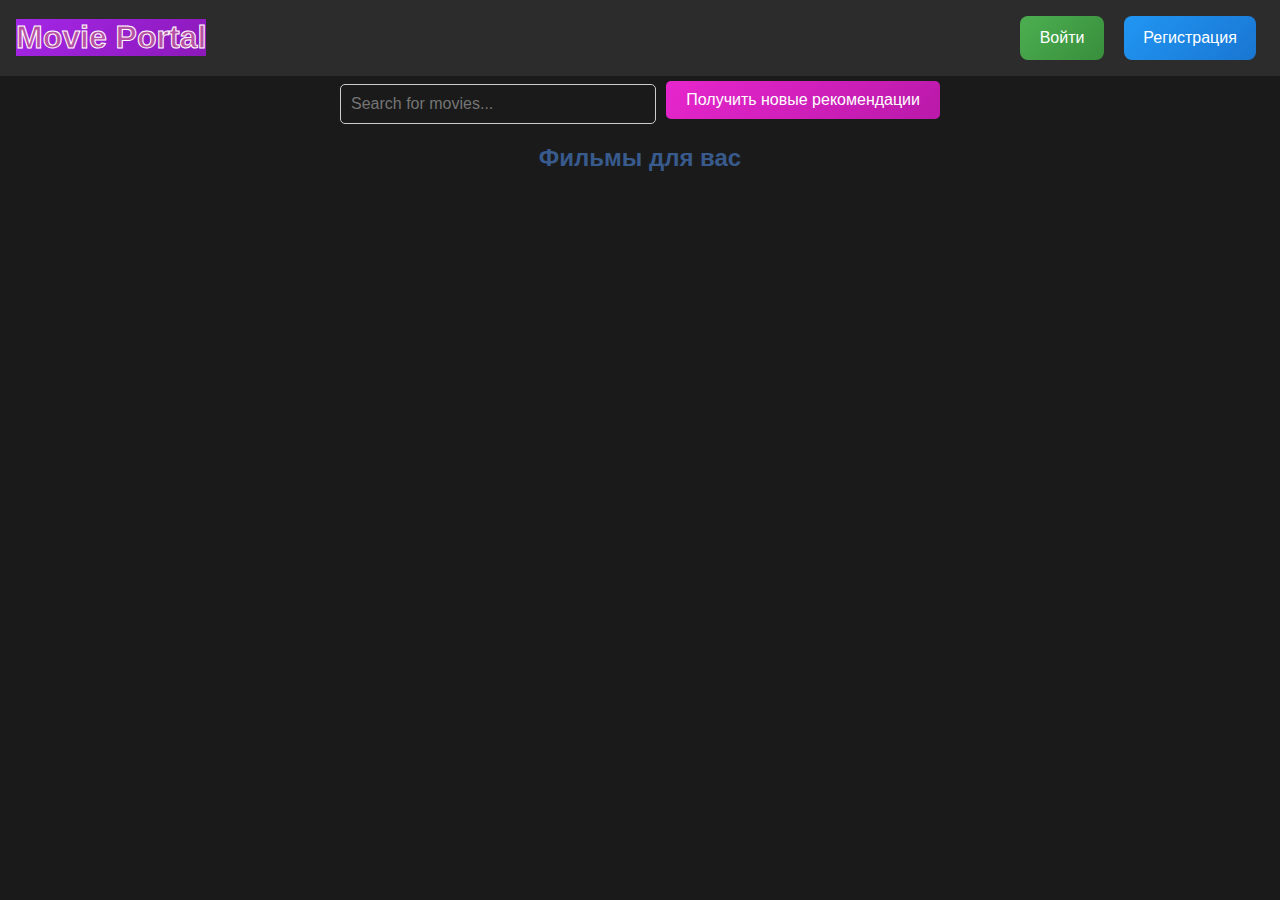
<file: index.html>
<html><head><base href="." />
<meta charset="utf-8"><meta name="viewport" content="width=device-width, initial-scale=1">
<title>Movie Portal</title>
<link rel="stylesheet" type="text/css" href="style.css">
</head>
<body>
    <div class="header">
        <h1 style="background: linear-gradient(135deg, #a426e7, #8c19b9); color:#b751a3;  -webkit-text-stroke: 1px #FFFFFF;">Movie Portal</h1>
        <div class="auth-buttons">
            <button class="login-btn" onclick="showModal('loginModal')">Войти</button>
            <button class="register-btn" onclick="showModal('registerModal')">Регистрация</button>
        </div>
    </div>

    <div class="search-container">
        <input type="text" id="searchInput" placeholder="Search for movies..." onkeyup="searchMovies()">
        <button id="recommendButton" onclick="fetchNewRecommendations()">Получить новые рекомендации</button>
    </div>    
    
    <h2 style="text-align: center; color: #385a8c;">Фильмы для вас</h2>

    <div class="movie-container" id="movieContainer">
        <!-- Movies will be loaded here -->
    </div>

    <!-- Login Modal -->
    <div id="loginModal" class="modal">
        <div class="modal-content">
            <span class="close-btn" onclick="hideModal('loginModal')">&times;</span>
            <h2>Войти</h2>
            <form id="loginForm" onsubmit="handleLogin(event)">
                <div class="form-group">
                    <label>Почта:</label>
                    <input type="email" name="email" required>
                </div>
                <div class="form-group">
                    <label>Пароль:</label>
                    <input type="password" name="password" required>
                </div>
                <button type="submit" class="login-btn">Войти</button>
            </form>
        </div>
    </div>

    <!-- Register Modal -->
    <div id="registerModal" class="modal">
        <div class="modal-content">
            <span class="close-btn" onclick="hideModal('registerModal')">&times;</span>
            <h2>Регистрация</h2>
            <form id="registerForm" onsubmit="handleRegister(event)">
                <div class="form-group">
                    <label>Имя:</label>
                    <input type="text" name="name" required>
                </div>
                <div class="form-group">
                    <label>Фамилия:</label>
                    <input type="text" name="lastname" required>
                </div>
                <div class="form-group">
                    <label>Отчество:</label>
                    <input type="text" name="fathername" required>
                </div>
                <div class="form-group">
                    <label>Почта:</label>
                    <input type="email" name="email" required>
                </div>
                <div class="form-group">
                    <label>Пароль:</label>
                    <input type="password" name="password" required>
                </div>
                <div class="form-group">
                    <label>Дата рождения:</label>
                    <input type="date" name="birthday" required>
                </div>
                <button type="submit" class="register-btn">Register</button>
            </form>
        </div>
    </div>

    
    <div id="subscriptionModal" class="modal">
        <div class="modal-content">
            <span class="close-btn" onclick="hideModal('subscriptionModal')">&times;</span>
            <h2>Подписаться</h2>
            <p>Вы точно хотите оформить подписку?</p>
            <button class="subscribe-btn" onclick="handleSubscription()">Подписаться!</button>
        </div>
    </div>

    <!-- Добавить фильм -->
    <div class="modal" id="addMovieModal">
        <div class="modal-content">
            <span class="close-btn">&times;</span>
            <form onsubmit="event.preventDefault(); addMovie(new FormData(this)); hideModal('addMovieModal');">
                <div class="form-group">
                    <label>Title</label>
                    <input type="text" name="title" required>
                </div>
                <div class="form-group">
                    <label>Description</label>
                    <textarea name="description" required></textarea>
                </div>
                <div class="form-group">
                    <label>Year</label>
                    <input type="number" name="year" required>
                </div>
                <div class="form-group">
                    <label>Rating</label>
                    <input type="number" step="0.1" name="rating" required>
                </div>
                <div class="form-group">
                    <label>Poster URL</label>
                    <input type="url" name="poster">
                </div>
                <div class="form-group">
                    <label>Video URL</label>
                    <input type="url" name="video">
                </div>
                <button type="submit">Add Movie</button>
            </form>
        </div>
    </div>
    
    <!-- Изменение фильма -->
    <div class="modal" id="editMovieModal">
        <div class="modal-content">
            <span class="close-btn">&times;</span>
            <form>
                <div class="form-group">
                    <label>Title</label>
                    <input type="text" name="title" required>
                </div>
                <div class="form-group">
                    <label>Description</label>
                    <textarea name="description" required></textarea>
                </div>
                <div class="form-group">
                    <label>Year</label>
                    <input type="number" name="year" required>
                </div>
                <div class="form-group">
                    <label>Rating</label>
                    <input type="number" step="0.1" name="rating" required>
                </div>
                <div class="form-group">
                    <label>Poster URL</label>
                    <input type="url" name="poster">
                </div>
                <div class="form-group">
                    <label>Video URL</label>
                    <input type="url" name="video">
                </div>
                <button type="submit">Save Changes</button>
            </form>
        </div>
    </div>    



    <!-- Панель администратора -->
    <div id="adminPanelModal" class="modal">
        <div class="modal-content-admin">
            <span class="close-btn" onclick="hideModal('adminPanelModal')">&times;</span>
            <h2>Панель администратора</h2>
            
            <!-- Кнопки для управления фильмами -->
            <div class="admin-buttons">
                <button class="admin-btn" onclick="showAddMovieModal()">Добавить фильм</button>
                <button class="admin-btn" onclick="showEditMovieModal()">Изменить фильм</button>
                <button class="admin-btn" onclick="showDeleteMovieModal()">Удалить фильм</button>
            </div>

            <!-- Контейнер для отображения фильмов (если нужно) -->
            <div id="movieListContainer">
                <!-- Здесь будут отображаться фильмы для редактирования или удаления -->
            </div>
        </div>
    </div>



<script src="script.js"></script>

</body></html>
</file>
<file: style.css>
* {
    margin: 0;
    padding: 0;
    box-sizing: border-box;
    font-family: 'Arial', sans-serif;
}

body {
    background: #1a1a1a;
    color: white;
}

.header {
    background: #2c2c2c;
    padding: 1rem;
    display: flex;
    justify-content: space-between;
    align-items: center;
}

.auth-buttons button {
    padding: 0.8rem 1.2rem;
    margin: 0 0.5rem;
    border: none;
    border-radius: 8px;
    cursor: pointer;
    transition: all 0.3s ease;
    font-size: 1rem;
}

/* Стиль для кнопок авторизации */
.login-btn {
    background: linear-gradient(135deg, #4CAF50, #388E3C);
    color: white;
}

.register-btn {
    background: linear-gradient(135deg, #2196F3, #1976D2);
    color: white;
}

/* Эффект наведения на кнопки */
.auth-buttons button:hover {
    opacity: 0.9;
}

.movie-container {
    padding: 2rem;
    display: flex;
    justify-content: center;
    flex-wrap: wrap;
    gap: 1.5rem;
}

.movie-card {
    background: #2c2c2c;
    width: 200px;
    border-radius: 8px;
    overflow: hidden;
    transition: transform 0.3s ease;
}

.movie-card:hover {
    transform: scale(1.05);
}

.movie-poster {
    width: 100%;
    height: 300px;
    background: #3c3c3c;
    display: flex;
    align-items: center;
    justify-content: center;
}

.movie-info {
    padding: 1rem;
}

.movie-title {
    font-size: 1.1rem;
    margin-bottom: 0.5rem;
    color: #FFEB3B; /* Желтый цвет для названия */
}

/* Стиль для модальных окон */
.modal-actions {
    display: flex;
    justify-content: space-between;
    margin-top: 1rem;
}

/* Кнопки подтверждения и отмены */
.confirm-btn {
    padding: 0.7rem 1.2rem;
    background: #e74c3c;
    color: white;
    border: none;
    border-radius: 5px;
    cursor: pointer;
    transition: all 0.3s ease;
    font-size: 1rem;
}

.cancel-btn {
    padding: 0.7rem 1.2rem;
    background: #3498db;
    color: white;
    border: none;
    border-radius: 5px;
    cursor: pointer;
    transition: all 0.3s ease;
    font-size: 1rem;
}

.confirm-btn:hover {
    background: #c0392b;
}

.cancel-btn:hover {
    background: #2980b9;
}

/* Стиль для модальных окон */
.close-btn {
    font-size: 30px;
    position: absolute;
    top: 10px;
    right: 10px;
    cursor: pointer;
    color: #fff;
}

.modal {
    position: fixed;
    top: 0;
    left: 0;
    width: 100%;
    height: 100%;
    background: rgba(0, 0, 0, 0.8);
    justify-content: center;
    align-items: center;
    z-index: 1000;
    display: none;
}

.modal.opened {
    display: flex;
}

.modal-content {
    background: #2c2c2c;
    padding: 2rem;
    border-radius: 8px;
    width: 90%;
    max-width: 500px;
    box-shadow: 0 4px 10px rgba(0, 0, 0, 0.2);
}

/* Стиль для форм */
.form-group {
    margin-bottom: 1.5rem;
}

input, textarea {
    width: 100%;
    padding: 0.8rem;
    margin-top: 0.5rem;
    border: 1px solid #444;
    background: #1a1a1a;
    color: white;
    border-radius: 4px;
    font-size: 1rem;
}

/* Стиль для поля поиска */
/* .search-container {
    margin: 2rem auto;
    width: 90%;
    max-width: 600px;
    text-align: center;
}

#searchInput {
    width: 100%;
    padding: 0.8rem;
    font-size: 1.1rem;
    border-radius: 4px;
    border: 1px solid #444;
    background: #1a1a1a;
    color: white;
} */

.search-container {
    max-width: 600px;
    display: flex; /* Располагаем элементы в одну строку */
    align-items: center; /* Центрирование элементов по вертикали */
    gap: 10px; /* Расстояние между поиском и кнопкой */
    margin: 0 auto; /* Центровка по горизонтали */
    margin-bottom: 20px;
}

#searchInput {
    flex: 1; /* Поле поиска занимает всё доступное пространство */
    padding: 10px;
    font-size: 16px;
    border: 1px solid #ccc;
    border-radius: 5px;
}


/* Стиль кнопок в админ панели */
.admin-panel-btn {
    padding: 0.8rem 1.2rem;
    font-size: 1.1rem;
    background: linear-gradient(135deg, #6100bc, #51069c);
    color: white;
    border: none;
    border-radius: 8px;
    cursor: pointer;
    transition: all 0.3s ease;
}

.admin-panel-btn:hover {
    background: linear-gradient(135deg, #3902b1, #370a83);
}

/* Стиль для кнопок админ панели */
.admin-buttons {
    display: flex;
    flex-direction: column;
    gap: 1.2rem;
    margin-top: 1rem;
}

.admin-btn {
    padding: 0.8rem 1.2rem;
    background: linear-gradient(135deg, #4CAF50, #388E3C);
    color: white;
    border: none;
    border-radius: 8px;
    cursor: pointer;
    font-size: 1rem;
    transition: all 0.3s ease;
}

.admin-btn:hover {
    background: linear-gradient(135deg, #388E3C, #2C6B2F);
}

.admin-btn:focus {
    outline: none;
}

/* Добавленные стили для кнопок выхода и подписки */
.logout-btn {
    padding: 0.8rem 1.2rem;
    background: linear-gradient(135deg, #770c00, #c0392b);
    color: white;
    border: none;
    border-radius: 8px;
    cursor: pointer;
    font-size: 1rem;
    transition: all 0.3s ease;
}

.logout-btn:hover {
    background: linear-gradient(135deg, #db1803, #8c1407);
}

.subscribe-btn {
    padding: 0.8rem 1.2rem;
    background: linear-gradient(135deg, #059a5e, #3cb929);
    color: white;
    border: none;
    border-radius: 8px;
    cursor: pointer;
    font-size: 1rem;
    transition: all 0.3s ease;
}

.subscribe-btn:hover {
    background: linear-gradient(135deg, #29b92e, #069169);
}

#recommendButton {
    background: linear-gradient(135deg, #e726cd, #b919a9);
    color: white;
    border: none;
    padding: 10px 20px;
    cursor: pointer;
    font-size: 16px;
    border-radius: 5px;
}

#recommendButton:hover {
    background: linear-gradient(135deg, #ec75e4, #820bae);
}
</file>
